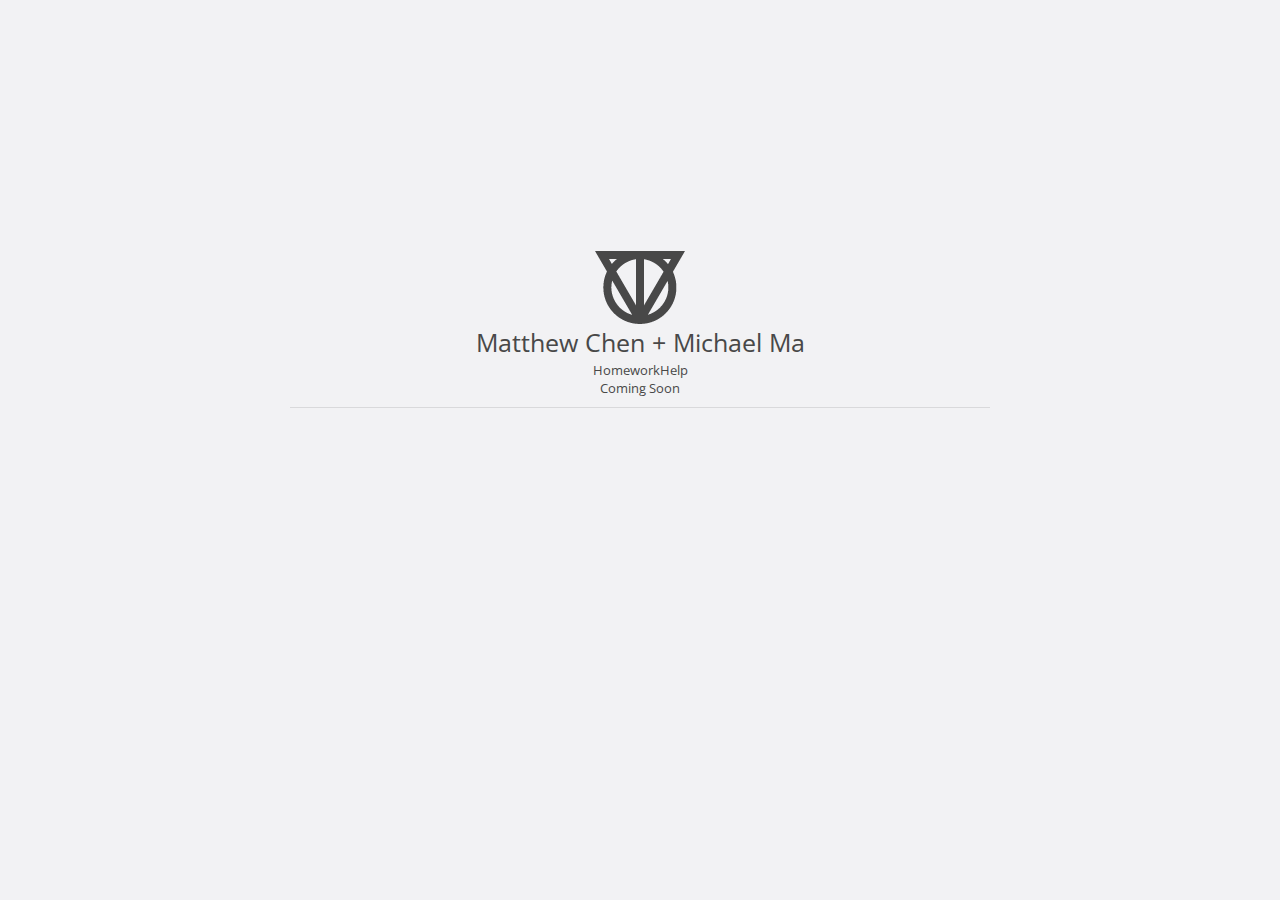
<file: tjtemplate.html>
<!doctype html>
<html lang='en'>
    <head>
        <meta charset="UTF-8"/>
        <meta name="viewport" content="width=device-width, initial-scale=1.0">
        <link rel="stylesheet" type="text/css" href="//fonts.googleapis.com/css?family=Open+Sans:100italic,400italic,700italic,100,400,700"/>
        <style type="text/css">html,body,div,span,h1,h2,p{border:0;vertical-align:baseline;font-size:100%;font:inherit;margin:0;padding:0}body{font-family:"Open Sans","Helvetica Neue",sans-serif;font-size:13px;color:#484848;background-color:#f2f2f4;line-height:1.4}.center-wrapper{text-align:center;position:absolute;top:0;bottom:0;left:50%;margin-left:-350px;width:700px;min-height:518px;z-index:10}.center{position:absolute;width:100%;top:50%;margin-top:-200px;padding-bottom:10px;border-bottom:1px solid rgba(0,0,0,.1)}.logo{background-image:url([data-uri]);background-repeat:no-repeat;height:74px;width:90px;margin:auto}h1{height:37px;line-height:37px;text-align:center;font-weight:normal;font-size:25px;text-align:center}h2{font-size:20px}@media (max-width:500px){.center-wrapper{left:0;margin-left:0;width:100%}h1{line-height:30px;height:auto}}</style>
        <title>2019mchen - Director</title>
    </head>
    <body class="notransition">
        <div class="center-wrapper">
            <div class="center">
                <div class="logo"></div>
                <h1>Matthew Chen + Michael Ma</h1>
                <p>HomeworkHelp</p>
                <p>Coming Soon</p>
            </div>
        </div>
    </body>
</html>
</file>
